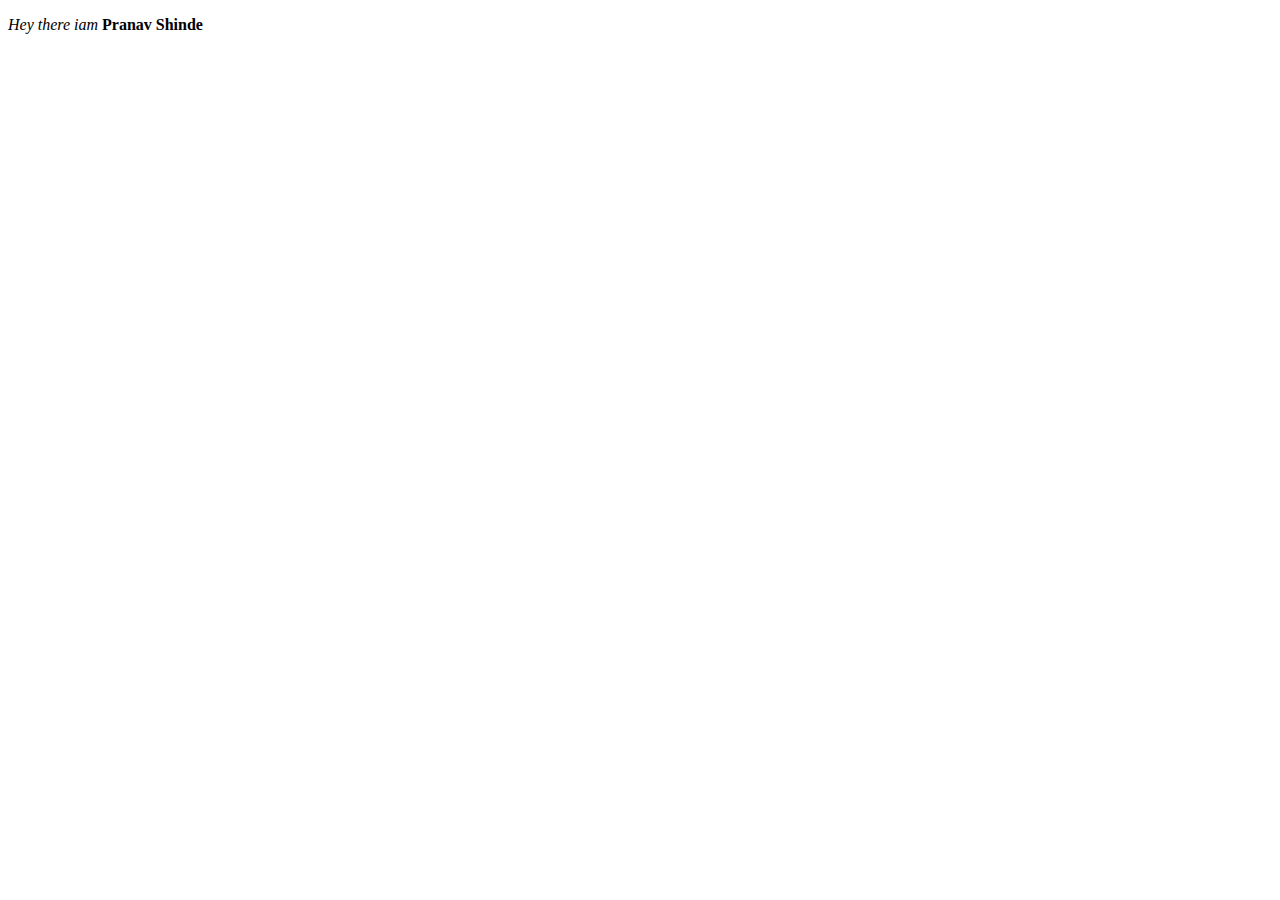
<file: index.html>
<!DOCTYPE html>
<html lang="en">
<head>
    <meta charset="UTF-8">
    <meta name="viewport" content="width=device-width, initial-scale=1.0">
    <title>Inheritance</title>
    <style>
        .para {
            font-style:italic ;
        }

        .name {
            font-style: normal;
        }
    </style>
</head>
<body>
    <p class="para">Hey there iam <strong class="name">Pranav Shinde</strong></p>
</body>
</html>
</file>
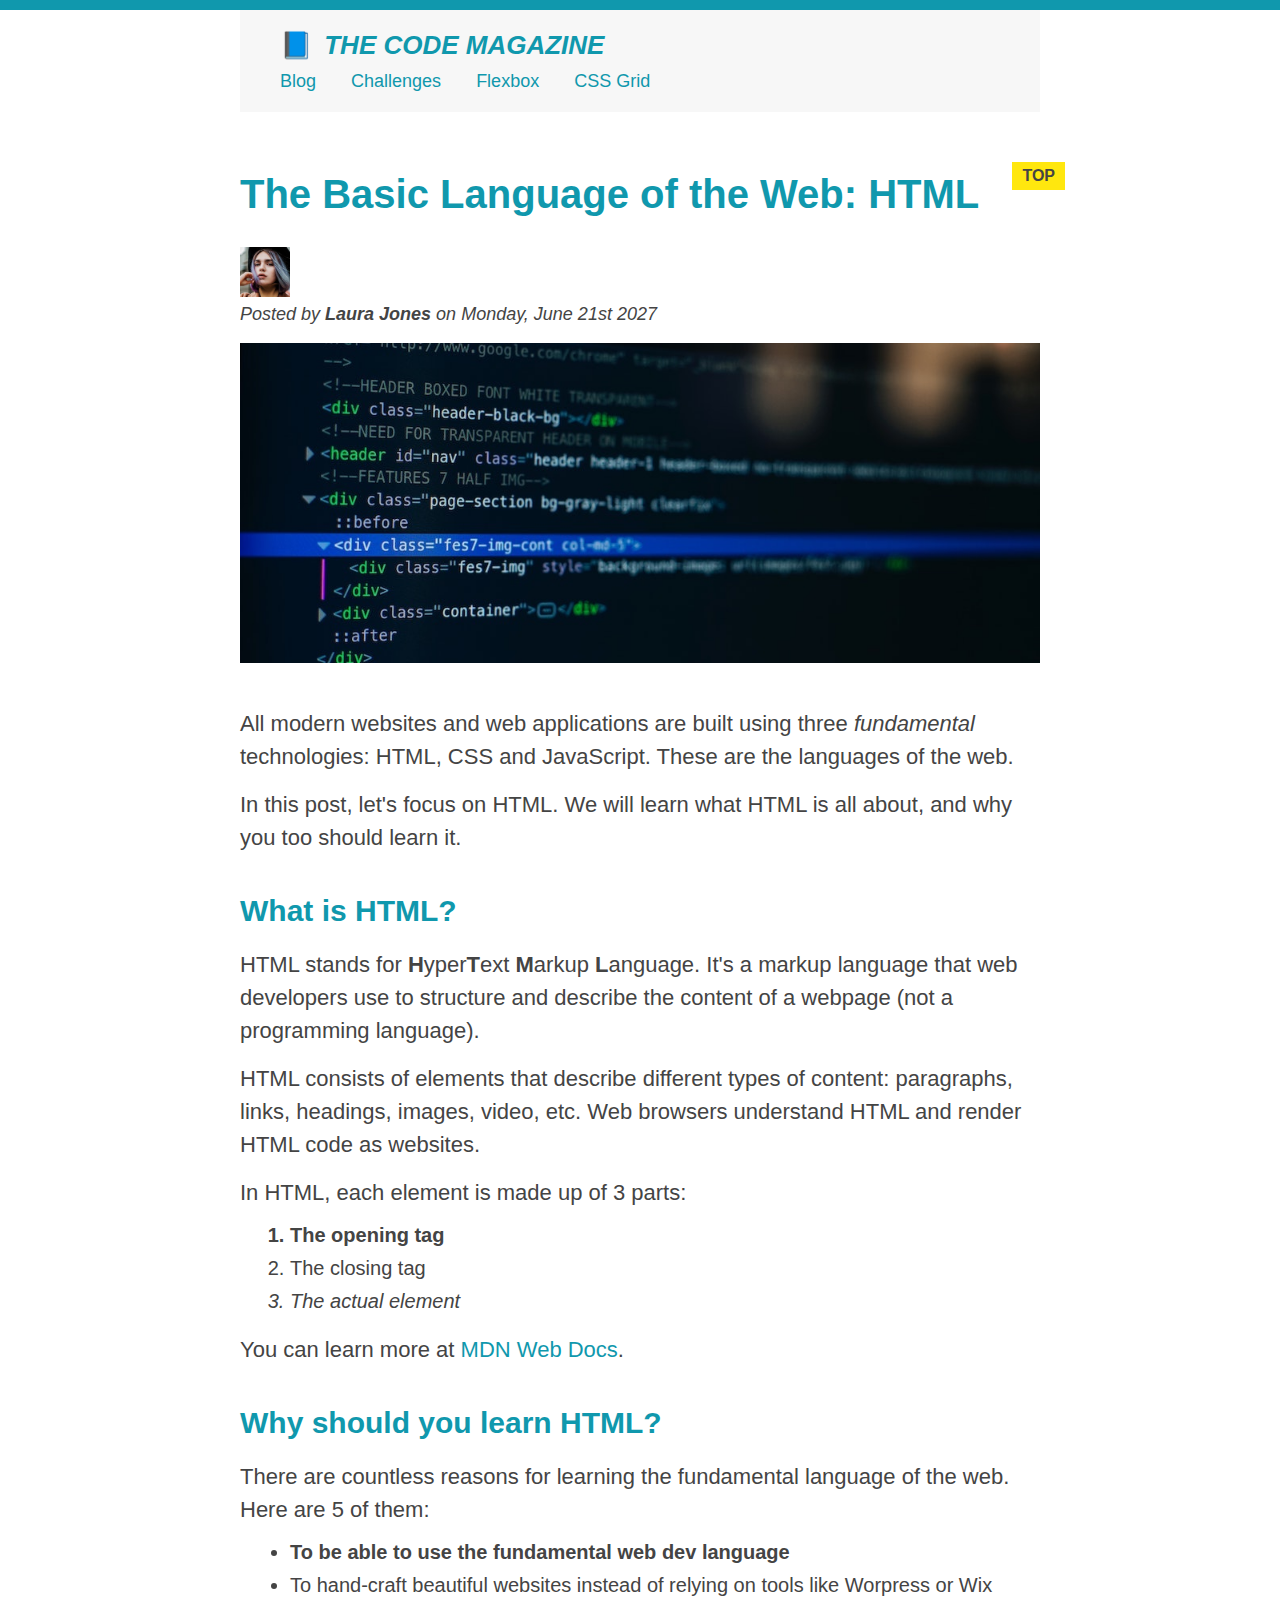
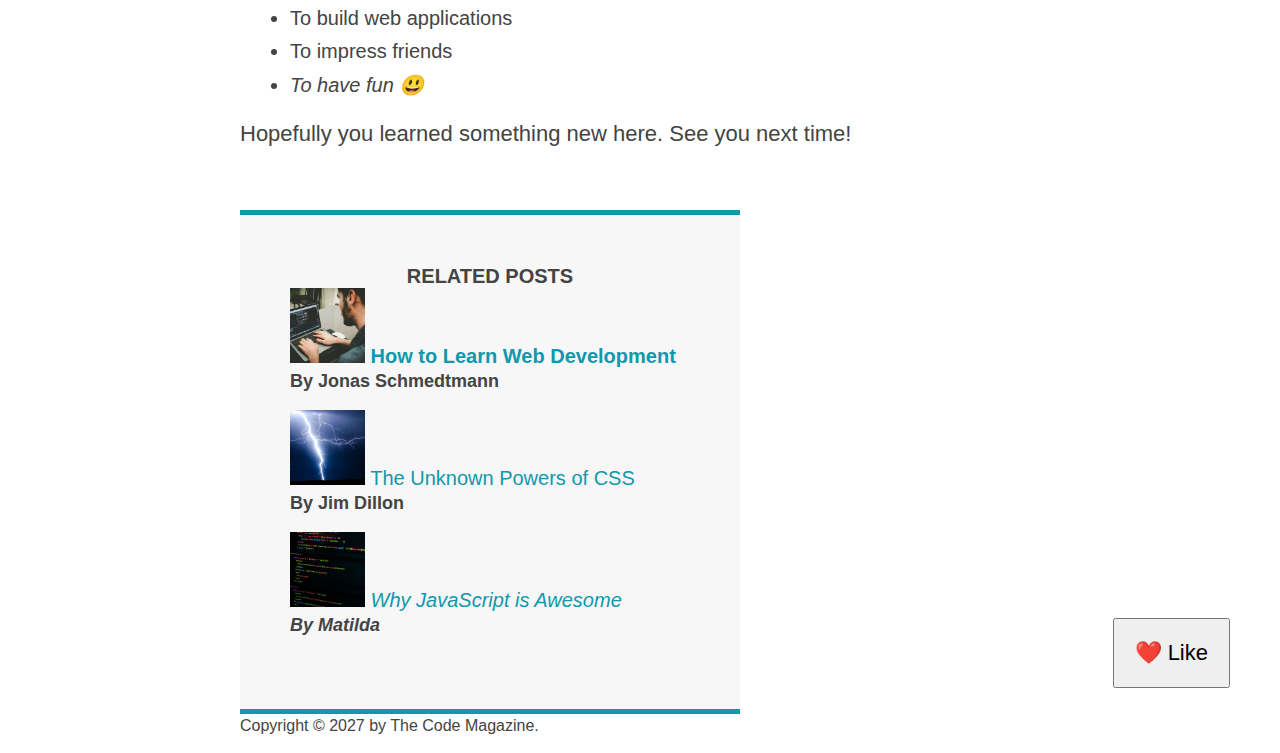
<file: Fundamentals/CSS3/CSS Section 4/CSS-flexbox/index.html>
<!DOCTYPE html>
<html lang="en">
  <head>
    <meta charset="UTF-8" />
    <link href="style.css" rel="stylesheet" />

    <title>The Basic Language of the Web: HTML</title>
  </head>

  <body>
    <!--
    <h1>The Basic Language of the Web: HTML</h1>
    <h2>The Basic Language of the Web: HTML</h2>
    <h3>The Basic Language of the Web: HTML</h3>
    <h4>The Basic Language of the Web: HTML</h4>
    <h5>The Basic Language of the Web: HTML</h5>
    <h6>The Basic Language of the Web: HTML</h6>
    -->

    <div class="container">
      <header class="main-header">
        <h1>📘 The Code Magazine</h1>

        <nav>
          <!-- <strong>This is the navigation</strong> -->
          <a href="blog.html">Blog</a>
          <a href="#">Challenges</a>
          <a href="#">Flexbox</a>
          <a href="#">CSS Grid</a>
        </nav>
      </header>

      <article>
        <header class="post-header">
          <h2>The Basic Language of the Web: HTML</h2>

          <img
            src="img/laura-jones.jpg"
            alt="Headshot of Laura Jones"
            height="50"
            width="50"
          />

          <p id="author">
            Posted by <strong>Laura Jones</strong> on Monday, June 21st 2027
          </p>

          <img
            src="img/post-img.jpg"
            alt="HTML code on a screen"
            width="500"
            height="200"
            class="post-img"
          />
          <button>❤️ Like</button>
        </header>

        <p>
          All modern websites and web applications are built using three
          <em>fundamental</em>
          technologies: HTML, CSS and JavaScript. These are the languages of the
          web.
        </p>

        <p>
          In this post, let's focus on HTML. We will learn what HTML is all
          about, and why you too should learn it.
        </p>

        <h3>What is HTML?</h3>
        <p>
          HTML stands for <strong>H</strong>yper<strong>T</strong>ext
          <strong>M</strong>arkup <strong>L</strong>anguage. It's a markup
          language that web developers use to structure and describe the content
          of a webpage (not a programming language).
        </p>
        <p>
          HTML consists of elements that describe different types of content:
          paragraphs, links, headings, images, video, etc. Web browsers
          understand HTML and render HTML code as websites.
        </p>
        <p>In HTML, each element is made up of 3 parts:</p>

        <ol>
          <li class="first-li">The opening tag</li>
          <li>The closing tag</li>
          <li>The actual element</li>
        </ol>

        <p>
          You can learn more at
          <a
            href="https://developer.mozilla.org/en-US/docs/Web/HTML"
            target="_blank"
            >MDN Web Docs</a
          >.
        </p>

        <h3>Why should you learn HTML?</h3>

        <p>
          There are countless reasons for learning the fundamental language of
          the web. Here are 5 of them:
        </p>

        <ul>
          <li class="first-li">
            To be able to use the fundamental web dev language
          </li>
          <li>
            To hand-craft beautiful websites instead of relying on tools like
            Worpress or Wix
          </li>
          <li>To build web applications</li>
          <li>To impress friends</li>
          <li>To have fun 😃</li>
        </ul>

        <p>Hopefully you learned something new here. See you next time!</p>
      </article>

      <aside>
        <h4>Related posts</h4>

        <ul class="related">
          <li>
            <img
              src="img/related-1.jpg"
              alt="Person programming"
              width="75"
              height="75"
            />
            <a href="#">How to Learn Web Development</a>
            <p class="related-author">By Jonas Schmedtmann</p>
          </li>
          <li>
            <img
              src="img/related-2.jpg"
              alt="Lightning"
              width="75"
              height="75"
            />
            <a href="#">The Unknown Powers of CSS</a>
            <p class="related-author">By Jim Dillon</p>
          </li>
          <li>
            <img
              src="img/related-3.jpg"
              alt="JavaScript code on a screen"
              width="75"
              height="75"
            />
            <a href="#">Why JavaScript is Awesome</a>
            <p class="related-author">By Matilda</p>
          </li>
        </ul>
      </aside>

      <footer>
        <p id="copyright" class="copyright text">
          Copyright &copy; 2027 by The Code Magazine.
        </p>
      </footer>
    </div>
  </body>
</html>
</file>
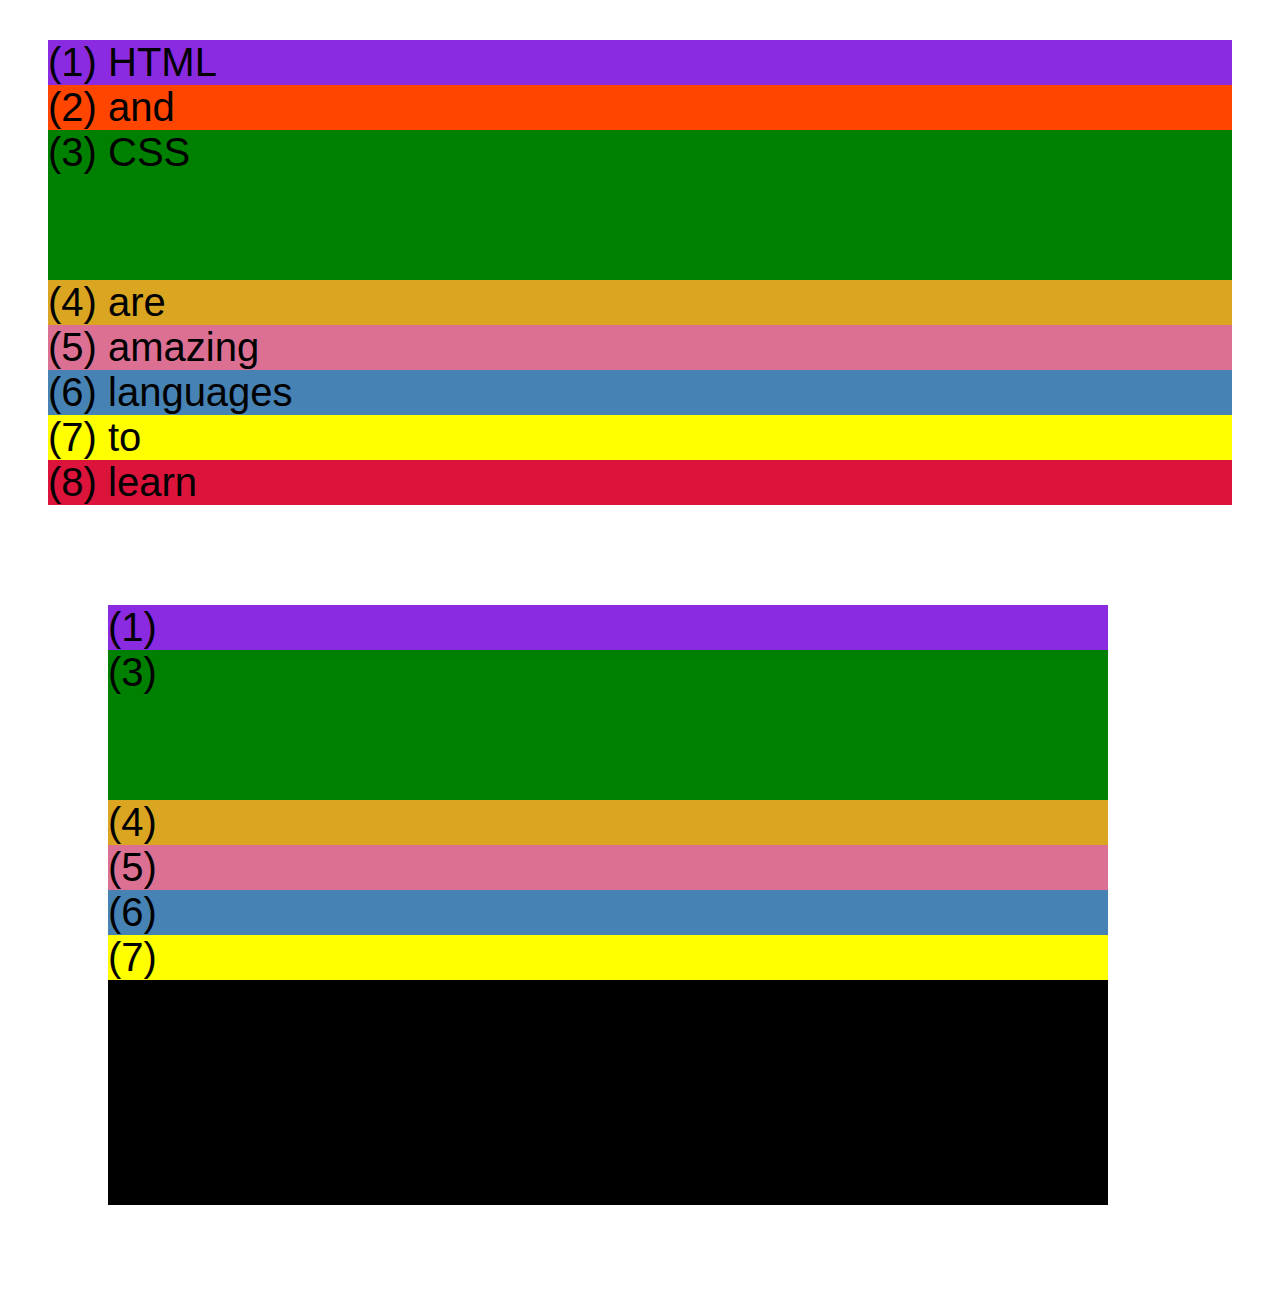
<file: Fundamentals/CSS3/CSS Section 4/CSS-flexbox/css-grid.html>
<!DOCTYPE html>
<html lang="en">
  <head>
    <meta charset="UTF-8" />
    <meta http-equiv="X-UA-Compatible" content="IE=edge" />
    <meta name="viewport" content="width=device-width, initial-scale=1.0" />
    <title>CSS Grid</title>
    <style>
      .el--1 {
        background-color: blueviolet;
      }
      .el--2 {
        background-color: orangered;
      }
      .el--3 {
        background-color: green;
        height: 150px;
      }
      .el--4 {
        background-color: goldenrod;
      }
      .el--5 {
        background-color: palevioletred;
      }
      .el--6 {
        background-color: steelblue;
      }
      .el--7 {
        background-color: yellow;
      }
      .el--8 {
        background-color: crimson;
      }

      .container--1 {
        /* STARTER */
        font-family: sans-serif;
        background-color: #ddd;
        font-size: 40px;
        margin: 40px;

        /* CSS GRID */
      }

      .container--2 {
        /* STARTER */
        font-family: sans-serif;
        background-color: black;
        font-size: 40px;
        margin: 100px;

        width: 1000px;
        height: 600px;

        /* CSS GRID */
      }
    </style>
  </head>
  <body>
    <div class="container--1">
      <div class="el el--1">(1) HTML</div>
      <div class="el el--2">(2) and</div>
      <div class="el el--3">(3) CSS</div>
      <div class="el el--4">(4) are</div>
      <div class="el el--5">(5) amazing</div>
      <div class="el el--6">(6) languages</div>
      <div class="el el--7">(7) to</div>
      <div class="el el--8">(8) learn</div>
    </div>

    <div class="container--2">
      <div class="el el--1">(1)</div>
      <div class="el el--3">(3)</div>
      <div class="el el--4">(4)</div>
      <div class="el el--5">(5)</div>
      <div class="el el--6">(6)</div>
      <div class="el el--7">(7)</div>
    </div>
  </body>
</html>
</file>
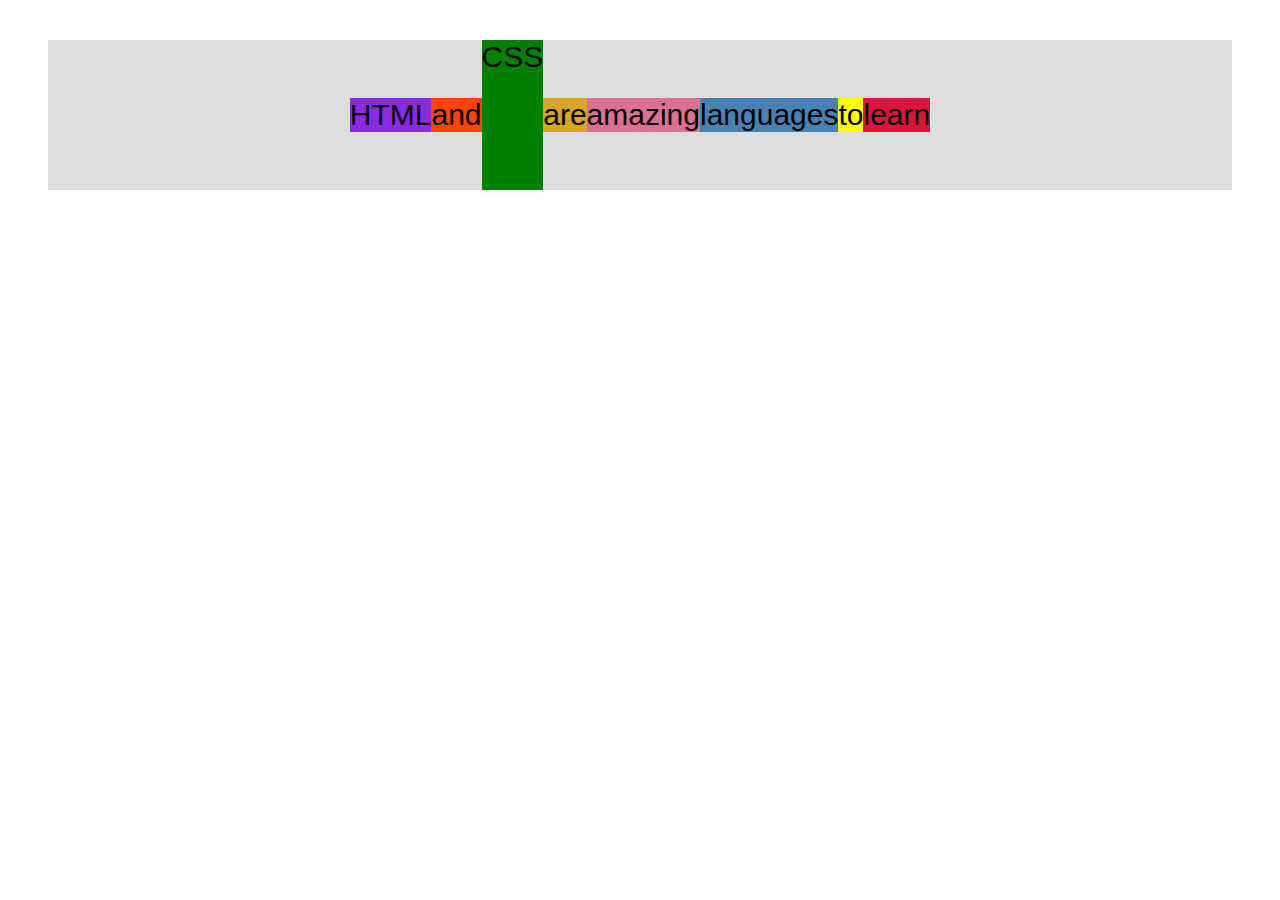
<file: Fundamentals/CSS3/CSS Section 4/CSS-flexbox/flexbox.html>
<!DOCTYPE html>
<html lang="en">
  <head>
    <meta charset="UTF-8" />
    <meta http-equiv="X-UA-Compatible" content="IE=edge" />
    <meta name="viewport" content="width=device-width, initial-scale=1.0" />
    <title>Flexbox</title>
    <style>
      .el--1 {
        background-color: blueviolet;
      }
      .el--2 {
        background-color: orangered;
      }
      .el--3 {
        background-color: green;
        height: 150px;
      }
      .el--4 {
        background-color: goldenrod;
      }
      .el--5 {
        background-color: palevioletred;
      }
      .el--6 {
        background-color: steelblue;
      }
      .el--7 {
        background-color: yellow;
      }
      .el--8 {
        background-color: crimson;
      }

      .container {
        /* STARTER */
        font-family: sans-serif;
        background-color: #ddd;
        font-size: 30px;
        margin: 40px;

        /* FLEXBOX */
        display: flex;
        align-items: center;
        justify-content: center;

      }
    </style>
  </head>
  <body>
    <div class="container">
      <div class="el el--1">HTML</div>
      <div class="el el--2">and</div>
      <div class="el el--3">CSS</div>
      <div class="el el--4">are</div>
      <div class="el el--5">amazing</div>
      <div class="el el--6">languages</div>
      <div class="el el--7">to</div>
      <div class="el el--8">learn</div>
    </div>
  </body>
</html>
</file>
<file: Fundamentals/CSS3/CSS Section 4/CSS-flexbox/style.css>
* {
  /* border-top: 10px solid #1098ad; */
  margin: 0;
  padding: 0;
}

/* PAGE SECTIONS */
body {
  color: #444;
  font-family: sans-serif;

  border-top: 10px solid #1098ad;
  position: relative;
}

.container {
  width: 800px;
  /* margin-left: auto;
  margin-right: auto; */
  margin: 0 auto;
}

.main-header {
  background-color: #f7f7f7;
  /* padding: 20px;
  padding-left: 40px;
  padding-right: 40px; */
  padding: 20px 40px;
  margin-bottom: 60px;
  /* height: 80px; */
}

nav {
  font-size: 18px;
  /* text-align: center; */
}

article {
  margin-bottom: 60px;
}

.post-header {
  margin-bottom: 40px;
  /* position: relative; */
}

aside {
  background-color: #f7f7f7;
  border-top: 5px solid #1098ad;
  border-bottom: 5px solid #1098ad;
  /* padding-top: 50px;
  padding-bottom: 50px; */
  padding: 50px 0;
  width: 500px;
}

/* SMALLER ELEMENTS */
h1,
h2,
h3 {
  color: #1098ad;
}

h1 {
  font-size: 26px;
  text-transform: uppercase;
  font-style: italic;
}

h2 {
  font-size: 40px;
  margin-bottom: 30px;
}

h3 {
  font-size: 30px;
  margin-bottom: 20px;
  margin-top: 40px;
}

h4 {
  font-size: 20px;
  text-transform: uppercase;
  text-align: center;
}

p {
  font-size: 22px;
  line-height: 1.5;
  margin-bottom: 15px;
}

ul,
ol {
  margin-left: 50px;
  margin-bottom: 20px;
}

li {
  font-size: 20px;
  margin-bottom: 10px;
  /* display: inline; */
}

li:last-child {
  margin-bottom: 0;
}

/* footer p {
  font-size: 16px;
} */

/* article header p {
  font-style: italic;
} */

#author {
  font-style: italic;
  font-size: 18px;
}

#copyright {
  font-size: 16px;
}

.related-author {
  font-size: 18px;
  font-weight: bold;
}

/* ul {
  list-style: none;
} */

.related {
  list-style: none;
}

body {
  /* background-color: orangered; */
}

/* .first-li {
  font-weight: bold;
} */

li:first-child {
  font-weight: bold;
}

li:last-child {
  font-style: italic;
}

li:nth-child(even) {
  /* color: red; */
}

/* Misconception: this won't work! */
article p:first-child {
  color: red;
}

/* Styling links */
a:link {
  color: #1098ad;
  text-decoration: none;
}

a:visited {
  /* color: #777; */
  color: #1098ad;
}

a:hover {
  color: orangered;
  font-weight: bold;
  text-decoration: underline orangered;
}

a:active {
  background-color: black;
  font-style: italic;
}
/* LVHA */

.post-img {
  width: 100%;
  height: auto;
}

nav a:link {
  /* background-color: orangered;
  margin: 20px;
  padding: 20px;

  display: block; */

  margin-right: 30px;
  margin-top: 10px;
  display: inline-block;
}

nav a:link:last-child {
  margin-right: 0;
}

button {
  font-size: 22px;
  padding: 20px;
  cursor: pointer;

  position: absolute;
  /* top: 50px;
  left: 50px; */
  bottom: 50px;
  right: 50px;
}

h1::first-letter {
  font-style: normal;
  margin-right: 5px;
}

h3 + p::first-line {
  /* color: red; */
}

h2 {
  /* background-color: orange; */
  position: relative;
}

h2::before {
  content: "TOP";
  background-color: #ffe70e;
  color: #444;
  font-size: 16px;
  font-weight: bold;
  display: inline-block;
  padding: 5px 10px;
  position: absolute;
  top: -10px;
  right: -25px;
}

/* Resolving conflicts */
/* #copyright {
  color: red;
}

.copyright {
  color: blue;
}

.text {
  color: yellow;
}

footer p {
  color: green !important;
} */

/* nav a:link,
nav p {
  font-size: 18px;
} */
</file>
